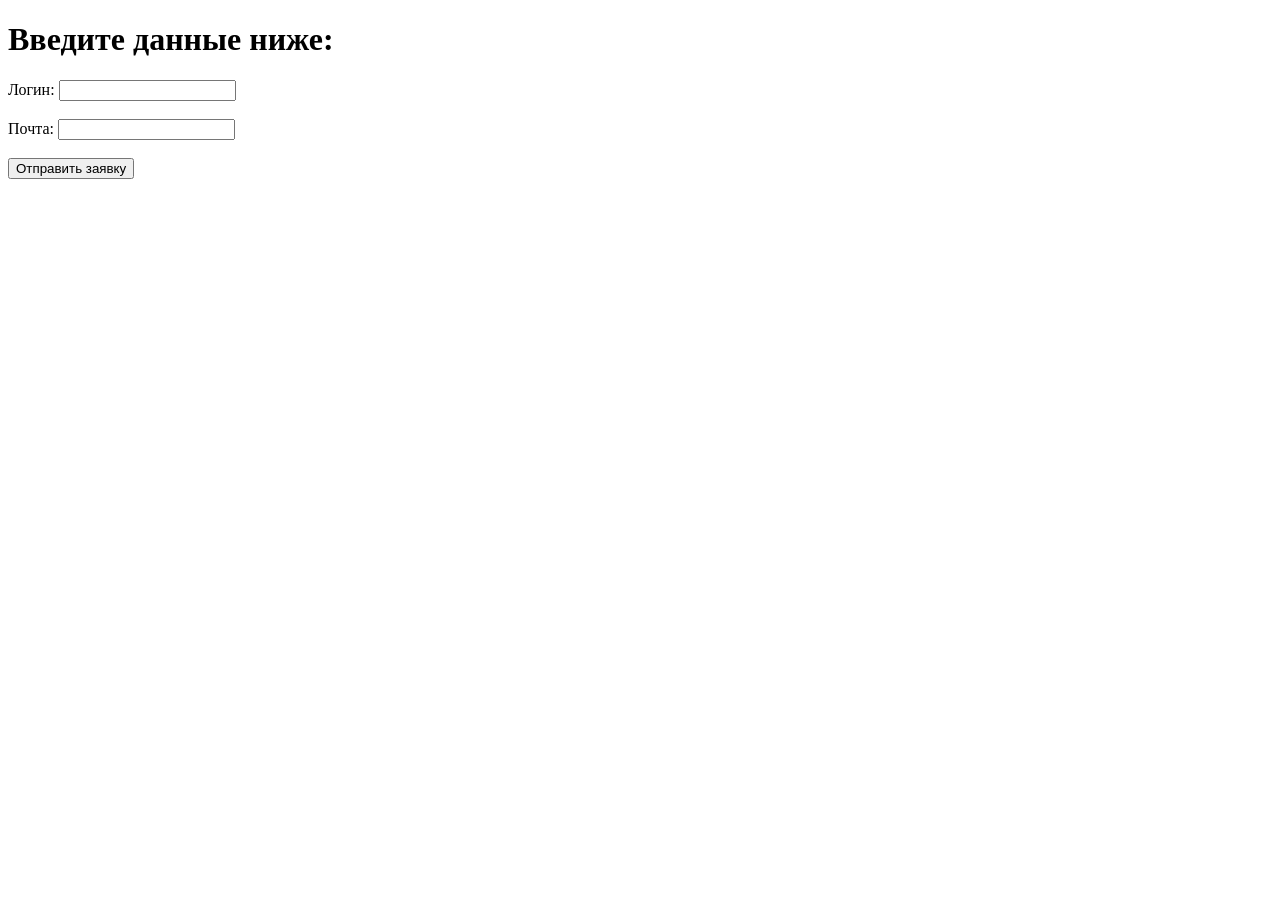
<file: index.html>
<!DOCTYPE html>
<html>
<head>
    <title>Форма заявки на футболку</title>
</head>
<body>
    <h1>Введите данные ниже:</h1>
    <form action="send_email.php" method="POST">
        <label for="login">Логин:</label>
        <input type="text" id="login" name="login" required><br><br>
        
        <label for="email">Почта:</label>
        <input type="email" id="email" name="email" required><br><br>
        
        <input type="submit" value="Отправить заявку">
    </form>
</body>
</html>
</file>
